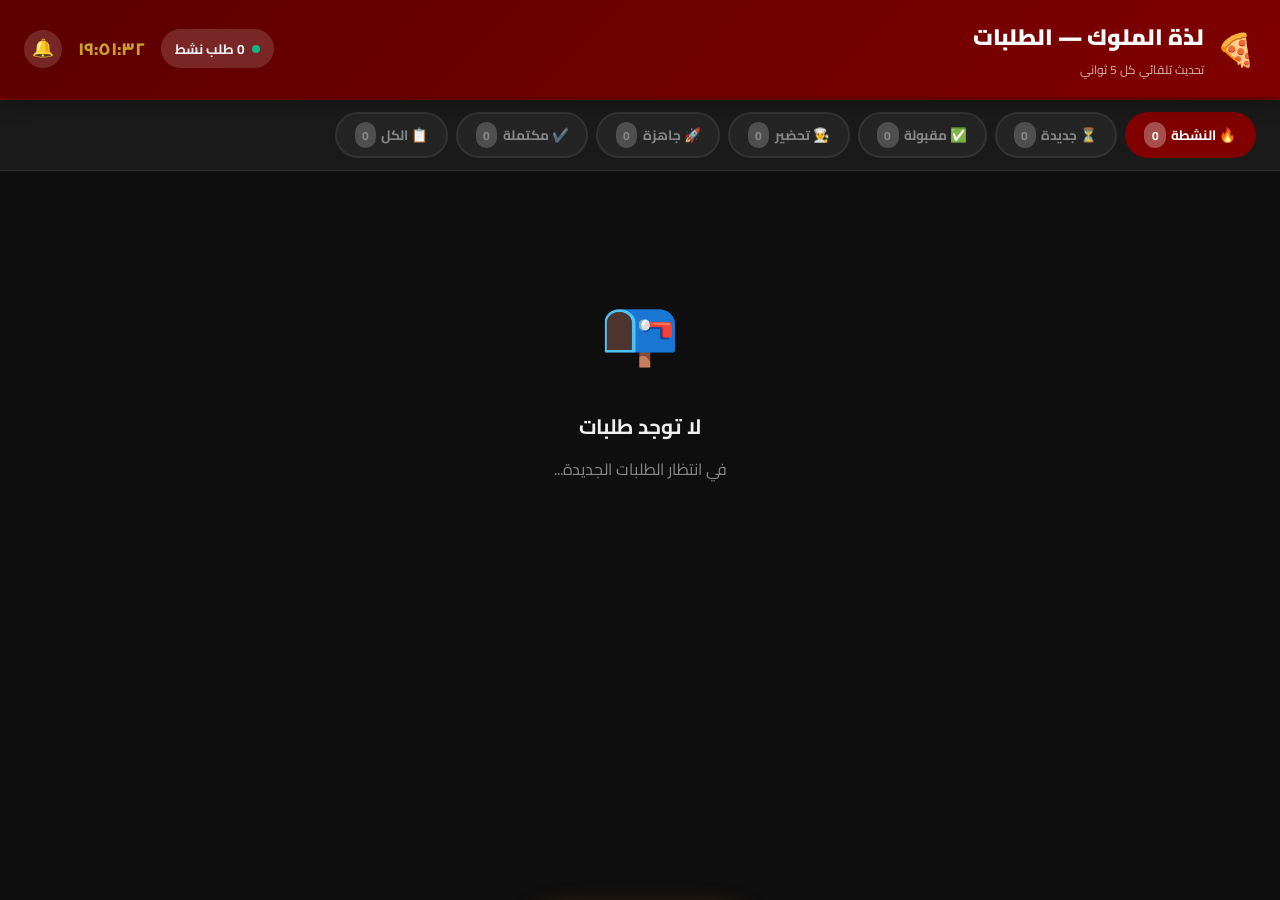
<file: kitchen.html>
<!DOCTYPE html>
<html lang="ar" dir="rtl">
<head>
  <meta charset="UTF-8">
  <meta name="viewport" content="width=device-width, initial-scale=1.0">
  <title>شاشة الطلبات | لذة الملوك</title>
  <link href="https://fonts.googleapis.com/css2?family=Cairo:wght@400;600;700;800;900&display=swap" rel="stylesheet">
  <style>
    :root {
      --maroon: #800000;
      --maroon-dark: #5c0000;
      --gold: #c9a227;
      --bg: #0f0f0f;
      --surface: #1a1a1a;
      --surface2: #242424;
      --border: #333;
      --text: #f0f0f0;
      --muted: #888;
      --green: #10b981;
      --blue: #3b82f6;
      --yellow: #f59e0b;
      --purple: #8b5cf6;
      --red: #ef4444;
    }

    * { box-sizing: border-box; margin: 0; padding: 0; }

    body {
      font-family: 'Cairo', sans-serif;
      background: var(--bg);
      color: var(--text);
      min-height: 100vh;
      overflow-x: hidden;
    }

    /* ─── HEADER ─── */
    .header {
      background: linear-gradient(135deg, var(--maroon-dark), var(--maroon));
      padding: 1rem 1.5rem;
      display: flex;
      align-items: center;
      justify-content: space-between;
      box-shadow: 0 4px 20px rgba(0,0,0,0.4);
      position: sticky;
      top: 0;
      z-index: 100;
    }

    .header-brand {
      display: flex;
      align-items: center;
      gap: 0.75rem;
    }

    .header-icon {
      font-size: 2rem;
    }

    .header-title {
      font-size: 1.4rem;
      font-weight: 900;
      color: #fff;
    }

    .header-sub {
      font-size: 0.75rem;
      color: rgba(255,255,255,0.7);
    }

    .header-stats {
      display: flex;
      gap: 1rem;
      align-items: center;
    }

    .stat-pill {
      background: rgba(255,255,255,0.15);
      border-radius: 50px;
      padding: 0.4rem 0.9rem;
      font-size: 0.85rem;
      font-weight: 700;
      display: flex;
      align-items: center;
      gap: 0.4rem;
    }

    .stat-pill .dot {
      width: 8px;
      height: 8px;
      border-radius: 50%;
      background: var(--green);
      animation: pulse 2s infinite;
    }

    @keyframes pulse {
      0%, 100% { opacity: 1; transform: scale(1); }
      50% { opacity: 0.5; transform: scale(0.8); }
    }

    .clock {
      font-size: 1.1rem;
      font-weight: 800;
      color: var(--gold);
      font-variant-numeric: tabular-nums;
    }

    /* ─── FILTER TABS ─── */
    .filter-bar {
      background: var(--surface);
      padding: 0.75rem 1.5rem;
      display: flex;
      gap: 0.5rem;
      align-items: center;
      border-bottom: 1px solid var(--border);
      overflow-x: auto;
      scrollbar-width: none;
    }

    .filter-bar::-webkit-scrollbar { display: none; }

    .filter-btn {
      flex-shrink: 0;
      padding: 0.5rem 1.1rem;
      border-radius: 50px;
      border: 2px solid var(--border);
      background: var(--surface2);
      color: var(--muted);
      font-family: 'Cairo', sans-serif;
      font-size: 0.85rem;
      font-weight: 700;
      cursor: pointer;
      transition: all 0.2s;
      display: flex;
      align-items: center;
      gap: 0.35rem;
    }

    .filter-btn:hover { border-color: var(--maroon); color: #fff; }

    .filter-btn.active {
      background: var(--maroon);
      border-color: var(--maroon);
      color: #fff;
    }

    .filter-btn .count {
      background: rgba(255,255,255,0.2);
      border-radius: 50px;
      padding: 0.1rem 0.45rem;
      font-size: 0.75rem;
    }

    .filter-btn.active .count { background: rgba(255,255,255,0.3); }

    /* ─── MAIN CONTENT ─── */
    .main {
      padding: 1.25rem 1.5rem 2rem;
    }

    /* ─── EMPTY STATE ─── */
    .empty-state {
      text-align: center;
      padding: 5rem 2rem;
      color: var(--muted);
    }

    .empty-state .icon {
      font-size: 4rem;
      margin-bottom: 1rem;
      display: block;
    }

    .empty-state h3 {
      font-size: 1.3rem;
      font-weight: 700;
      margin-bottom: 0.5rem;
      color: var(--text);
    }

    /* ─── ORDERS GRID ─── */
    .orders-grid {
      display: grid;
      grid-template-columns: repeat(auto-fill, minmax(340px, 1fr));
      gap: 1.25rem;
    }

    /* ─── ORDER CARD ─── */
    .order-card {
      background: var(--surface);
      border-radius: 16px;
      border: 2px solid var(--border);
      overflow: hidden;
      animation: cardIn 0.3s ease backwards;
      transition: border-color 0.2s, box-shadow 0.2s;
    }

    @keyframes cardIn {
      from { opacity: 0; transform: translateY(16px); }
      to { opacity: 1; transform: translateY(0); }
    }

    .order-card.new-order {
      border-color: var(--yellow);
      box-shadow: 0 0 20px rgba(245, 158, 11, 0.3);
      animation: cardIn 0.3s ease backwards, newGlow 2s ease 3;
    }

    @keyframes newGlow {
      0%, 100% { box-shadow: 0 0 20px rgba(245, 158, 11, 0.3); }
      50% { box-shadow: 0 0 40px rgba(245, 158, 11, 0.6); }
    }

    .order-card.status-accepted { border-color: #10b981; }
    .order-card.status-preparing { border-color: #3b82f6; }
    .order-card.status-ready { border-color: #8b5cf6; }
    .order-card.status-completed { border-color: var(--border); opacity: 0.6; }
    .order-card.status-rejected { border-color: var(--red); opacity: 0.5; }

    /* Card Header */
    .card-head {
      padding: 1rem 1.25rem;
      display: flex;
      align-items: center;
      justify-content: space-between;
      background: var(--surface2);
      border-bottom: 1px solid var(--border);
    }

    .order-num {
      font-size: 1.2rem;
      font-weight: 900;
      color: var(--gold);
    }

    .order-time {
      font-size: 0.75rem;
      color: var(--muted);
      margin-top: 2px;
    }

    .status-badge {
      padding: 0.35rem 0.8rem;
      border-radius: 50px;
      font-size: 0.8rem;
      font-weight: 700;
      white-space: nowrap;
    }

    /* Card Body */
    .card-body {
      padding: 1rem 1.25rem;
    }

    /* Delivery info */
    .delivery-info {
      display: flex;
      gap: 0.5rem;
      flex-wrap: wrap;
      margin-bottom: 0.85rem;
    }

    .info-tag {
      display: flex;
      align-items: center;
      gap: 0.3rem;
      background: var(--surface2);
      border-radius: 8px;
      padding: 0.35rem 0.7rem;
      font-size: 0.8rem;
      color: var(--text);
    }

    .info-tag.phone { color: var(--green); }
    .info-tag.area { color: var(--blue); }
    .info-tag.delivery-type { color: var(--yellow); }

    /* Items list */
    .items-list {
      list-style: none;
      margin-bottom: 0.85rem;
    }

    .item-row {
      display: flex;
      align-items: center;
      justify-content: space-between;
      padding: 0.5rem 0;
      border-bottom: 1px solid var(--border);
      font-size: 0.875rem;
    }

    .item-row:last-child { border-bottom: none; }

    .item-name {
      font-weight: 600;
      color: var(--text);
      flex: 1;
    }

    .item-qty {
      background: var(--maroon);
      color: #fff;
      border-radius: 50px;
      padding: 0.15rem 0.55rem;
      font-size: 0.75rem;
      font-weight: 700;
      margin: 0 0.5rem;
    }

    .item-price {
      color: var(--gold);
      font-weight: 700;
      font-size: 0.85rem;
    }

    /* Notes */
    .order-notes {
      background: rgba(245, 158, 11, 0.1);
      border: 1px solid rgba(245, 158, 11, 0.3);
      border-radius: 8px;
      padding: 0.6rem 0.8rem;
      font-size: 0.82rem;
      color: #fbbf24;
      margin-bottom: 0.85rem;
    }

    .order-notes::before {
      content: "📝 ";
    }

    /* Totals */
    .totals {
      background: var(--surface2);
      border-radius: 10px;
      padding: 0.75rem 1rem;
      margin-bottom: 1rem;
    }

    .total-row {
      display: flex;
      justify-content: space-between;
      font-size: 0.82rem;
      color: var(--muted);
      padding: 0.2rem 0;
    }

    .total-row.grand {
      font-size: 1rem;
      font-weight: 800;
      color: var(--text);
      padding-top: 0.5rem;
      margin-top: 0.25rem;
      border-top: 1px solid var(--border);
    }

    .total-row.grand span:last-child { color: var(--gold); }

    /* Actions */
    .card-actions {
      display: flex;
      gap: 0.5rem;
      flex-wrap: wrap;
    }

    .action-btn {
      flex: 1;
      min-width: 80px;
      padding: 0.65rem 0.5rem;
      border-radius: 10px;
      border: none;
      font-family: 'Cairo', sans-serif;
      font-size: 0.82rem;
      font-weight: 700;
      cursor: pointer;
      transition: all 0.2s;
      display: flex;
      align-items: center;
      justify-content: center;
      gap: 0.3rem;
    }

    .action-btn:hover { transform: translateY(-2px); filter: brightness(1.1); }
    .action-btn:active { transform: translateY(0); }

    .btn-accept   { background: #10b981; color: #fff; }
    .btn-prepare  { background: #3b82f6; color: #fff; }
    .btn-ready    { background: #8b5cf6; color: #fff; }
    .btn-complete { background: #6b7280; color: #fff; }
    .btn-reject   { background: #ef4444; color: #fff; }
    .btn-delete   { background: var(--surface2); color: var(--red); border: 1px solid var(--red); }
    .btn-whatsapp { background: #25d366; color: #fff; }

    /* ─── NOTIFICATION ─── */
    .notification {
      position: fixed;
      top: 80px;
      left: 50%;
      transform: translateX(-50%) translateY(-20px);
      background: var(--green);
      color: #fff;
      padding: 0.85rem 1.5rem;
      border-radius: 50px;
      font-weight: 700;
      font-size: 1rem;
      z-index: 9999;
      opacity: 0;
      transition: all 0.3s ease;
      pointer-events: none;
      box-shadow: 0 8px 24px rgba(0,0,0,0.3);
    }

    .notification.show {
      opacity: 1;
      transform: translateX(-50%) translateY(0);
    }

    /* ─── SOUND BUTTON ─── */
    .sound-toggle {
      background: rgba(255,255,255,0.15);
      border: none;
      border-radius: 50%;
      width: 38px;
      height: 38px;
      display: flex;
      align-items: center;
      justify-content: center;
      cursor: pointer;
      font-size: 1.1rem;
      transition: background 0.2s;
      color: #fff;
    }

    .sound-toggle:hover { background: rgba(255,255,255,0.25); }

    /* ─── LOADING ─── */
    .loading-spinner {
      text-align: center;
      padding: 4rem;
      color: var(--muted);
    }

    .spinner {
      width: 40px;
      height: 40px;
      border: 3px solid var(--border);
      border-top-color: var(--maroon);
      border-radius: 50%;
      animation: spin 0.8s linear infinite;
      margin: 0 auto 1rem;
    }

    @keyframes spin { to { transform: rotate(360deg); } }

    /* ─── RESPONSIVE ─── */
    @media (max-width: 640px) {
      .orders-grid { grid-template-columns: 1fr; }
      .header { flex-wrap: wrap; gap: 0.5rem; }
      .header-stats { width: 100%; justify-content: space-between; }
    }

    /* ─── NEW ORDER BANNER ─── */
    .new-order-banner {
      position: fixed;
      bottom: 1.5rem;
      left: 50%;
      transform: translateX(-50%) translateY(100px);
      background: var(--yellow);
      color: #000;
      padding: 1rem 2rem;
      border-radius: 50px;
      font-weight: 900;
      font-size: 1.1rem;
      z-index: 9999;
      transition: transform 0.4s cubic-bezier(0.34, 1.56, 0.64, 1);
      box-shadow: 0 8px 32px rgba(245, 158, 11, 0.5);
      white-space: nowrap;
    }

    .new-order-banner.show {
      transform: translateX(-50%) translateY(0);
    }

    /* ─── REFRESH INDICATOR ─── */
    .refresh-bar {
      height: 3px;
      background: var(--border);
      position: relative;
      overflow: hidden;
    }

    .refresh-progress {
      height: 100%;
      background: var(--maroon);
      width: 0%;
      transition: width linear;
    }
  </style>
</head>
<body>

<!-- HEADER -->
<header class="header">
  <div class="header-brand">
    <span class="header-icon">🍕</span>
    <div>
      <div class="header-title">لذة الملوك — الطلبات</div>
      <div class="header-sub">تحديث تلقائي كل 5 ثواني</div>
    </div>
  </div>
  <div class="header-stats">
    <div class="stat-pill">
      <span class="dot"></span>
      <span id="live-count">0 طلب نشط</span>
    </div>
    <div class="clock" id="clock">--:--:--</div>
    <button class="sound-toggle" id="sound-btn" title="تشغيل/إيقاف الصوت">🔔</button>
  </div>
</header>

<!-- REFRESH BAR -->
<div class="refresh-bar">
  <div class="refresh-progress" id="refresh-progress"></div>
</div>

<!-- FILTER TABS -->
<div class="filter-bar">
  <button class="filter-btn active" data-filter="active" onclick="setFilter('active', this)">
    🔥 النشطة <span class="count" id="count-active">0</span>
  </button>
  <button class="filter-btn" data-filter="pending" onclick="setFilter('pending', this)">
    ⏳ جديدة <span class="count" id="count-pending">0</span>
  </button>
  <button class="filter-btn" data-filter="accepted" onclick="setFilter('accepted', this)">
    ✅ مقبولة <span class="count" id="count-accepted">0</span>
  </button>
  <button class="filter-btn" data-filter="preparing" onclick="setFilter('preparing', this)">
    👨‍🍳 تحضير <span class="count" id="count-preparing">0</span>
  </button>
  <button class="filter-btn" data-filter="ready" onclick="setFilter('ready', this)">
    🚀 جاهزة <span class="count" id="count-ready">0</span>
  </button>
  <button class="filter-btn" data-filter="completed" onclick="setFilter('completed', this)">
    ✔️ مكتملة <span class="count" id="count-completed">0</span>
  </button>
  <button class="filter-btn" data-filter="all" onclick="setFilter('all', this)">
    📋 الكل <span class="count" id="count-all">0</span>
  </button>
</div>

<!-- MAIN -->
<main class="main" id="main-content">
  <div class="loading-spinner">
    <div class="spinner"></div>
    <p>جاري تحميل الطلبات...</p>
  </div>
</main>

<!-- NOTIFICATION -->
<div class="notification" id="notification"></div>

<!-- NEW ORDER BANNER -->
<div class="new-order-banner" id="new-order-banner">
  🔔 طلب جديد وصل!
</div>

<!-- AUDIO (for notification sound) -->
<audio id="notify-sound" preload="auto">
  <!-- Inline base64 beep sound -->
</audio>

<script src="firebase-orders.js"></script>
<script>
  // ─── State ────────────────────────────────────────────────────────────────
  let allOrders = [];
  let currentFilter = 'active';
  let soundEnabled = true;
  let stopListener = null;
  let knownOrderKeys = new Set();
  let refreshTimer = null;

  // ─── Clock ────────────────────────────────────────────────────────────────
  function updateClock() {
    const now = new Date();
    document.getElementById('clock').textContent =
      now.toLocaleTimeString('ar-EG', { hour12: false });
  }
  setInterval(updateClock, 1000);
  updateClock();

  // ─── Sound Toggle ─────────────────────────────────────────────────────────
  document.getElementById('sound-btn').addEventListener('click', () => {
    soundEnabled = !soundEnabled;
    document.getElementById('sound-btn').textContent = soundEnabled ? '🔔' : '🔕';
    showNotification(soundEnabled ? 'الصوت مفعّل 🔔' : 'الصوت متوقف 🔕', '#6b7280');
  });

  // ─── Notification Toast ───────────────────────────────────────────────────
  let notifTimer = null;
  function showNotification(msg, color = '#10b981') {
    const el = document.getElementById('notification');
    el.textContent = msg;
    el.style.background = color;
    el.classList.add('show');
    clearTimeout(notifTimer);
    notifTimer = setTimeout(() => el.classList.remove('show'), 3000);
  }

  // ─── New Order Alert ──────────────────────────────────────────────────────
  function alertNewOrder() {
    // Banner
    const banner = document.getElementById('new-order-banner');
    banner.classList.add('show');
    setTimeout(() => banner.classList.remove('show'), 4000);

    // Sound (Web Audio API beep)
    if (soundEnabled) {
      try {
        const ctx = new (window.AudioContext || window.webkitAudioContext)();
        const osc = ctx.createOscillator();
        const gain = ctx.createGain();
        osc.connect(gain);
        gain.connect(ctx.destination);
        osc.type = 'sine';
        osc.frequency.setValueAtTime(880, ctx.currentTime);
        osc.frequency.setValueAtTime(660, ctx.currentTime + 0.1);
        osc.frequency.setValueAtTime(880, ctx.currentTime + 0.2);
        gain.gain.setValueAtTime(0.5, ctx.currentTime);
        gain.gain.exponentialRampToValueAtTime(0.001, ctx.currentTime + 0.4);
        osc.start(ctx.currentTime);
        osc.stop(ctx.currentTime + 0.4);
      } catch(e) {}
    }
  }

  // ─── Filter ───────────────────────────────────────────────────────────────
  function setFilter(filter, btn) {
    currentFilter = filter;
    document.querySelectorAll('.filter-btn').forEach(b => b.classList.remove('active'));
    btn.classList.add('active');
    renderOrders();
  }

  function getFilteredOrders() {
    if (currentFilter === 'active') {
      return allOrders.filter(o => !['completed', 'rejected'].includes(o.status));
    }
    if (currentFilter === 'all') return allOrders;
    return allOrders.filter(o => o.status === currentFilter);
  }

  // ─── Update Counts ────────────────────────────────────────────────────────
  function updateCounts() {
    const statuses = ['pending', 'accepted', 'preparing', 'ready', 'completed'];
    const active = allOrders.filter(o => !['completed', 'rejected'].includes(o.status));

    document.getElementById('count-active').textContent = active.length;
    document.getElementById('count-all').textContent = allOrders.length;
    document.getElementById('live-count').textContent =
      active.length + ' طلب نشط';

    statuses.forEach(s => {
      const el = document.getElementById('count-' + s);
      if (el) el.textContent = allOrders.filter(o => o.status === s).length;
    });
  }

  // ─── Render Orders ────────────────────────────────────────────────────────
  function renderOrders() {
    const filtered = getFilteredOrders();
    const main = document.getElementById('main-content');

    if (filtered.length === 0) {
      main.innerHTML = `
        <div class="empty-state">
          <span class="icon">📭</span>
          <h3>لا توجد طلبات</h3>
          <p>في انتظار الطلبات الجديدة...</p>
        </div>`;
      return;
    }

    main.innerHTML = `<div class="orders-grid">${filtered.map(renderCard).join('')}</div>`;
  }

  function renderCard(order) {
    const st = ORDER_STATUS[order.status] || ORDER_STATUS.pending;
    const isNew = order.status === 'pending';
    const time = formatTime(order.timestamp);
    const elapsed = formatElapsed(order.timestamp);

    const deliveryLabel = order.deliveryType === 'delivery'
      ? `🚗 توصيل${order.area ? ' — ' + order.area : ''}`
      : '🏪 استلام من المطعم';

    const deliveryFeeRow = order.deliveryFee
      ? `<div class="total-row"><span>رسوم التوصيل</span><span>${order.deliveryFee} ج.م</span></div>`
      : '';

    const notesHtml = order.notes
      ? `<div class="order-notes">${order.notes}</div>`
      : '';

    const actionsHtml = getActionsHTML(order);

    return `
      <div class="order-card ${isNew ? 'new-order' : ''} status-${order.status}"
           id="card-${order.firebaseKey}">
        <div class="card-head">
          <div>
            <div class="order-num">#${order.orderNumber}</div>
            <div class="order-time">${time} · منذ ${elapsed}</div>
          </div>
          <span class="status-badge"
            style="background:${st.bg};color:${st.color}">
            ${st.label}
          </span>
        </div>
        <div class="card-body">
          <div class="delivery-info">
            <span class="info-tag delivery-type">${deliveryLabel}</span>
            ${order.customerPhone
              ? `<span class="info-tag phone">📞 ${order.customerPhone}</span>`
              : ''}
          </div>

          <ul class="items-list">
            ${order.items.map(item => `
              <li class="item-row">
                <span class="item-name">${item.name}</span>
                <span class="item-qty">×${item.quantity}</span>
                <span class="item-price">${item.subtotal} ج.م</span>
              </li>
            `).join('')}
          </ul>

          ${notesHtml}

          <div class="totals">
            <div class="total-row">
              <span>إجمالي الأصناف</span>
              <span>${order.itemsTotal} ج.م</span>
            </div>
            ${deliveryFeeRow}
            <div class="total-row grand">
              <span>الإجمالي الكلي</span>
              <span>${order.grandTotal} ج.م</span>
            </div>
          </div>

          <div class="card-actions">${actionsHtml}</div>
        </div>
      </div>`;
  }

  function getActionsHTML(order) {
    const key = order.firebaseKey;
    const phone = order.customerPhone || '';
    const waBtn = phone
      ? `<button class="action-btn btn-whatsapp" onclick="replyWhatsApp('${phone}', ${order.orderNumber})">💬 واتساب</button>`
      : '';

    switch (order.status) {
      case 'pending':
        return `
          <button class="action-btn btn-accept"   onclick="updateStatus('${key}','accepted')">✅ قبول</button>
          <button class="action-btn btn-reject"   onclick="updateStatus('${key}','rejected')">❌ رفض</button>
          ${waBtn}`;
      case 'accepted':
        return `
          <button class="action-btn btn-prepare"  onclick="updateStatus('${key}','preparing')">👨‍🍳 بدء التحضير</button>
          ${waBtn}
          <button class="action-btn btn-delete"   onclick="deleteOrder('${key}')">🗑</button>`;
      case 'preparing':
        return `
          <button class="action-btn btn-ready"    onclick="updateStatus('${key}','ready')">🚀 جاهز للتسليم</button>
          ${waBtn}`;
      case 'ready':
        return `
          <button class="action-btn btn-complete" onclick="updateStatus('${key}','completed')">✔️ تم التسليم</button>
          ${waBtn}`;
      case 'completed':
      case 'rejected':
        return `
          <button class="action-btn btn-delete"   onclick="deleteOrder('${key}')">🗑 حذف</button>`;
      default:
        return '';
    }
  }

  // ─── Actions ──────────────────────────────────────────────────────────────
  async function updateStatus(key, status) {
    const ok = await FirebaseDB.updateOrderStatus(key, status);
    if (ok) {
      const labels = {
        accepted: 'تم قبول الطلب ✅',
        rejected: 'تم رفض الطلب ❌',
        preparing: 'جاري التحضير 👨‍🍳',
        ready: 'الطلب جاهز 🚀',
        completed: 'تم التسليم ✔️'
      };
      showNotification(labels[status] || 'تم التحديث');
      await refreshOrders();
    } else {
      showNotification('حدث خطأ، حاول مجدداً', '#ef4444');
    }
  }

  async function deleteOrder(key) {
    if (!confirm('هل تريد حذف هذا الطلب نهائياً؟')) return;
    const ok = await FirebaseDB.deleteOrder(key);
    if (ok) {
      showNotification('تم حذف الطلب 🗑');
      await refreshOrders();
    }
  }

  function replyWhatsApp(phone, orderNum) {
    const cleanPhone = phone.replace(/\D/g, '');
    const fullPhone = cleanPhone.startsWith('0') ? '2' + cleanPhone : cleanPhone;
    const msg = encodeURIComponent(`أهلاً، بخصوص طلبك رقم #${orderNum} من لذة الملوك:`);
    window.open(`https://wa.me/${fullPhone}?text=${msg}`, '_blank');
  }

  // ─── Refresh ──────────────────────────────────────────────────────────────
  async function refreshOrders() {
    const orders = await FirebaseDB.getOrders();

    // Check for new orders
    const newKeys = orders
      .filter(o => o.status === 'pending' && !knownOrderKeys.has(o.firebaseKey))
      .map(o => o.firebaseKey);

    if (newKeys.length > 0 && knownOrderKeys.size > 0) {
      alertNewOrder();
    }

    orders.forEach(o => knownOrderKeys.add(o.firebaseKey));
    allOrders = orders;
    updateCounts();
    renderOrders();
  }

  // ─── Refresh Progress Bar ─────────────────────────────────────────────────
  function startProgressBar() {
    const bar = document.getElementById('refresh-progress');
    bar.style.transition = 'none';
    bar.style.width = '0%';
    requestAnimationFrame(() => {
      bar.style.transition = 'width 5s linear';
      bar.style.width = '100%';
    });
  }

  // ─── Init ─────────────────────────────────────────────────────────────────
  async function init() {
    await refreshOrders();

    // Poll every 5 seconds
    stopListener = setInterval(async () => {
      await refreshOrders();
      startProgressBar();
    }, 5000);

    startProgressBar();
  }

  // ─── Utils ────────────────────────────────────────────────────────────────
  function formatTime(ts) {
    return new Date(ts).toLocaleTimeString('ar-EG', {
      hour: '2-digit', minute: '2-digit', hour12: true
    });
  }

  function formatElapsed(ts) {
    const diff = Math.floor((Date.now() - ts) / 60000);
    if (diff < 1) return 'أقل من دقيقة';
    if (diff < 60) return diff + ' دقيقة';
    const h = Math.floor(diff / 60);
    return h + ' ساعة';
  }

  // ─── Start ────────────────────────────────────────────────────────────────
  init();
</script>
</body>
</html>
</file>
